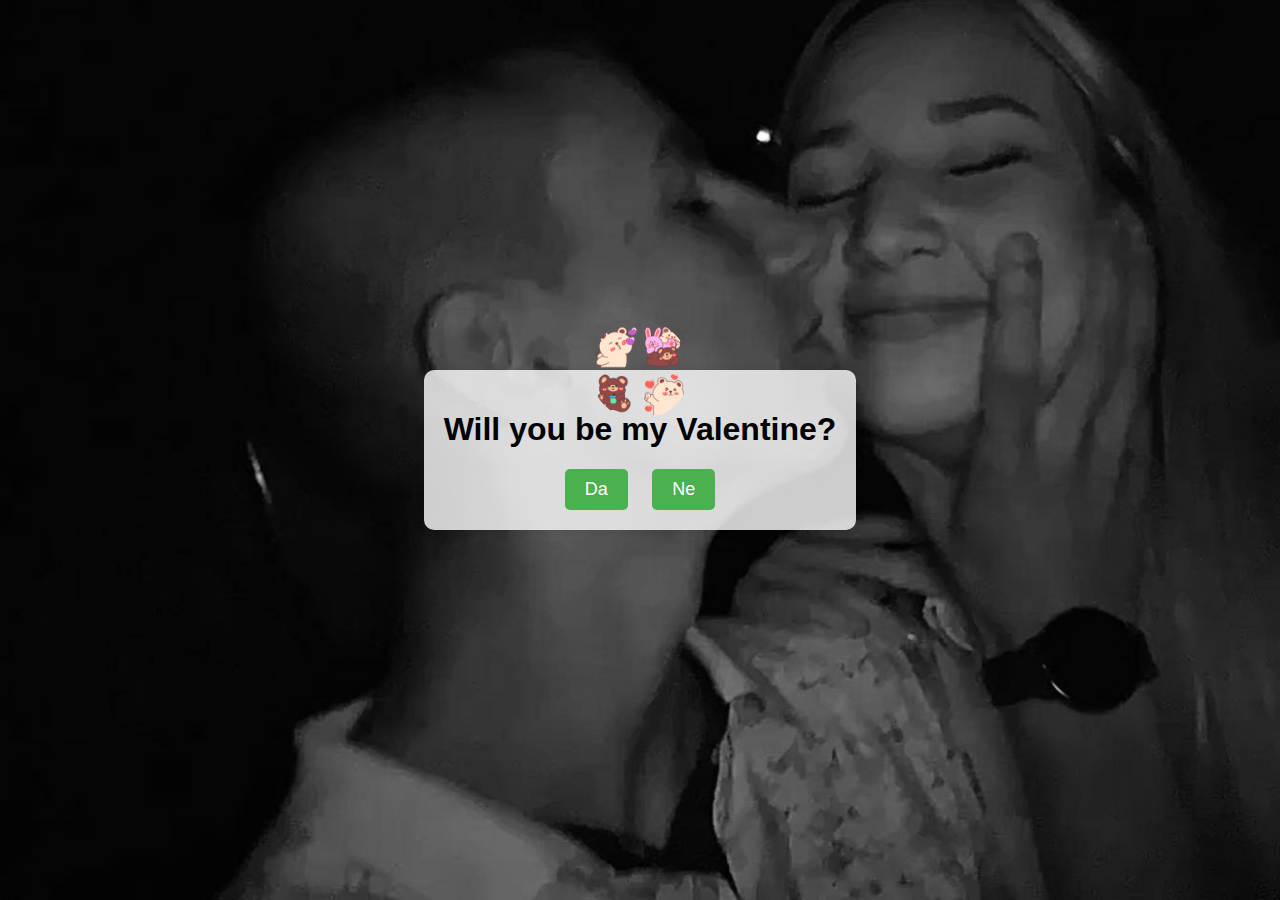
<file: meaval.com/index.html>
<!DOCTYPE html>
<html lang="en">
<head>
    <meta charset="UTF-8">
    <meta name="viewport" content="width=device-width, initial-scale=1.0">
    <title>Valentinovo</title>
    <link rel="stylesheet" href="style.css">
</head>
<body>
    <div class="container">
        <div class="background-image"></div>
        <h1>Will you be my Valentine?</h1>
        <div class="buttons">
            <button id="da">Da</button>
            <button id="ne">Ne</button>
        </div>
    </div>
    <script src="script.js"></script>
</body>
</html>
</file>
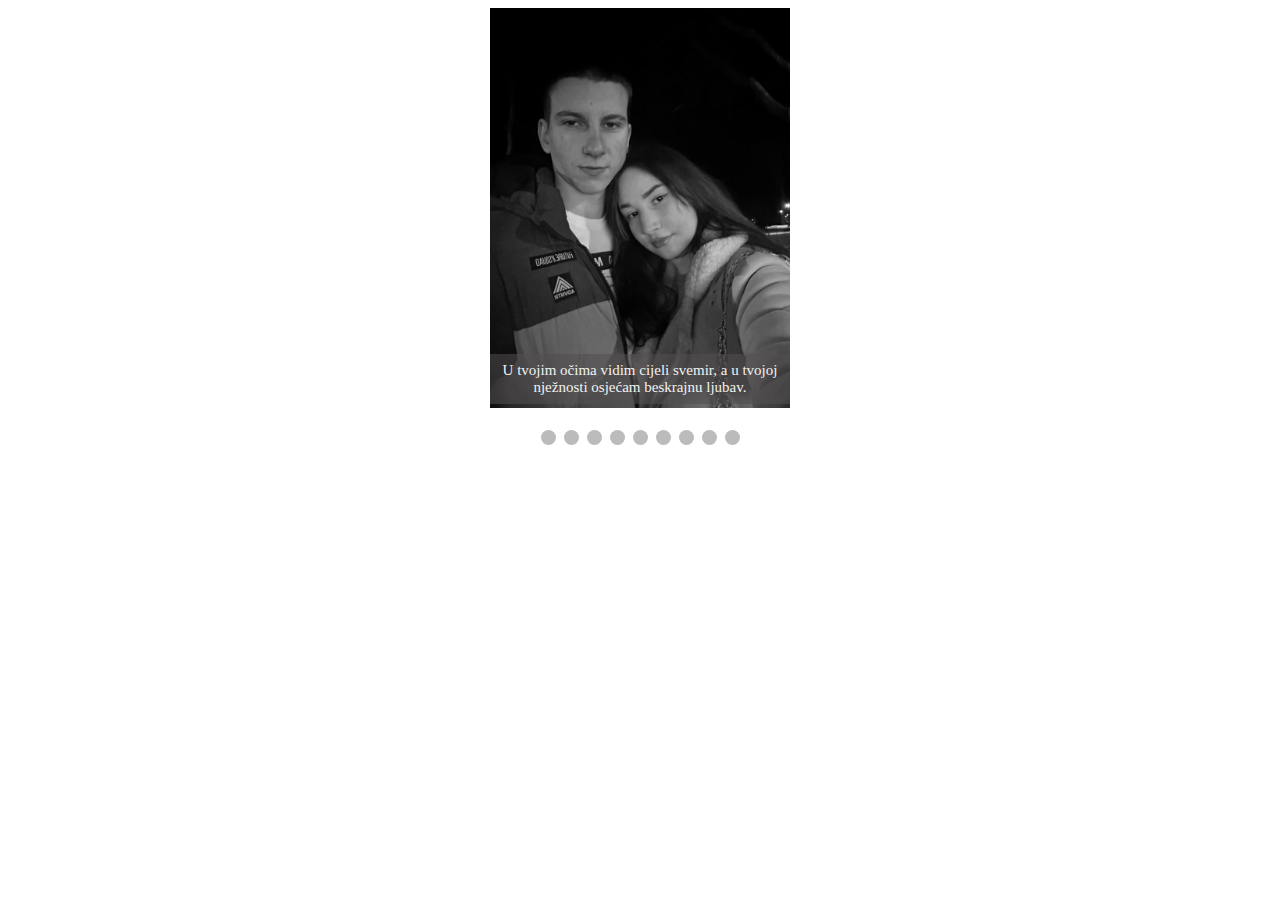
<file: meaval.com/gallery.html>
<!DOCTYPE html>
<html lang="en">
<head>
    <meta charset="UTF-8">
    <meta name="viewport" content="width=device-width, initial-scale=1.0">
    <title>Galerija</title>
    <link rel="stylesheet" href="gallery-style.css">
</head>
<body>
    <div class="slideshow-container">

        <div class="mySlides fade">
          <div class="numbertext"></div>
          <img src="slika1.jpg" style="width:100%">
          <div class="text">U tvojim očima vidim cijeli svemir, a u tvojoj nježnosti osjećam beskrajnu ljubav.</div>
        </div>
      
        <div class="mySlides fade">
          <div class="numbertext"></div>
          <img src="slika2.jpg" style="width:100%">
          <div class="text">Ti si moja inspiracija, moj osmijeh i moje najljepše misli. Hvala ti što si dio mog života.</div>
        </div>
      
        <div class="mySlides fade">
          <div class="numbertext"></div>
          <img src="slika3.jpg" style="width:100%">
          <div class="text">S tobom svaki trenutak postaje poseban, jer si ti moje srce, moja ljubav, moj život.</div>
        </div>

        <div class="mySlides fade">
            <div class="numbertext"></div>
            <img src="slika4.jpg" style="width:100%">
            <div class="text">Tvoja ljubav mi daje snagu, tvoj osmijeh mi donosi radost, a tvoja prisutnost mi ispunjava srce.</div>
          </div>
        
          <div class="mySlides fade">
            <div class="numbertext"></div>
            <img src="slika5.jpg" style="width:100%">
            <div class="text">Nisi samo moja djevojka, ti si moj san koji se ostvario, moja ljubav koja ne poznaje granice.</div>
          </div>
        
          <div class="mySlides fade">
            <div class="numbertext"></div>
            <img src="slika6.jpg" style="width:100%">
            <div class="text">S tobom svaki dan je avantura, svaka suza postaje osmijeh, a svaki zagrljaj je dom.</div>
          </div>

          <div class="mySlides fade">
            <div class="numbertext"></div>
            <img src="slika7.jpg" style="width:100%">
            <div class="text">Volim te ne samo zbog onoga što jesi, već zbog onoga što sam ja kad sam s tobom.</div>
          </div>
        
          <div class="mySlides fade">
            <div class="numbertext"></div>
            <img src="slika8.jpg" style="width:100%">
            <div class="text">U tvom zagrljaju osjećam se kao kod kuće, jer si ti moj mir, moja sreća i moja ljubav.</div>
          </div>
        
          <div class="mySlides fade">
            <div class="numbertext"></div>
            <img src="slika9.jpg" style="width:100%">
            <div class="text">S tobom sam naučio pravu ljubav. Hvala ti što si mi pokazala što znači imati srce koje kuca u ritmu nekog drugog.</div>
          </div>
      </div>
      <br>
    
      <div style="text-align:center">
        <span class="dot" onclick="currentSlide(1)"></span>
        <span class="dot" onclick="currentSlide(2)"></span>
        <span class="dot" onclick="currentSlide(3)"></span>
        <span class="dot" onclick="currentSlide(4)"></span>
        <span class="dot" onclick="currentSlide(5)"></span>
        <span class="dot" onclick="currentSlide(6)"></span>
        <span class="dot" onclick="currentSlide(7)"></span>
        <span class="dot" onclick="currentSlide(8)"></span>
        <span class="dot" onclick="currentSlide(9)"></span>
      </div>
    <script src="gallery-script.js"></script>
</body>
</html>
</file>
<file: meaval.com/style.css>
body {
    margin: 0;
    font-family: Arial, sans-serif;
    display: flex;
    justify-content: center;
    align-items: center;
    height: 100vh;
    background-image: url('pozadina1.jpg');
    background-size: cover;
    background-position: center;
}

.container {
    text-align: center;
    background-color: rgba(255, 255, 255, 0.8);
    padding: 20px;
    border-radius: 10px;
    box-shadow: 0 0 10px rgba(0, 0, 0, 0.1);
    position: relative;
}

.background-image {
    width: 100px; /* Prilagodite veličinu slike prema potrebi */
    height: 100px; /* Prilagodite veličinu slike prema potrebi */
    background-image: url('picture1.png');
    background-size: cover;
    background-position: center;
    border-radius: 50%; /* Da bi slika bila okrugla */
    position: absolute;
    top: -50px; /* Podesite položaj slike prema potrebi */
    left: calc(50% - 50px); /* Centriranje slike */
}

.buttons {
    margin-top: 20px;
}

button {
    padding: 10px 20px;
    font-size: 18px;
    cursor: pointer;
    border: none;
    background-color: #4caf50;
    color: white;
    border-radius: 5px;
    margin: 0 10px;
}

button:hover {
    background-color: #45a049;
}

button:active {
    transform: scale(0.95);
}
</file>
<file: meaval.com/gallery-style.css>
* {box-sizing:border-box}


.slideshow-container {
  max-width: 300px;
  position: relative;
  margin: auto;
}

.mySlides {
  display: none;
}

.text {
  color: #f2f2f2;
  font-size: 15px;
  padding: 8px 12px;
  position: absolute;
  bottom: 8px;
  width: 100%;
  text-align: center;
  background-color: #524e4e8c;
}

.dot {
  cursor: pointer;
  height: 15px;
  width: 15px;
  margin: 0 2px;
  background-color: #bbb;
  border-radius: 50%;
  display: inline-block;
  transition: background-color 0.6s ease;
}

.active, .dot:hover {
  background-color: #717171;
}

.fade {
  animation-name: fade;
  animation-duration: 1.5s;
}

@keyframes fade {
  from {opacity: .4}
  to {opacity: 1}
}
</file>
